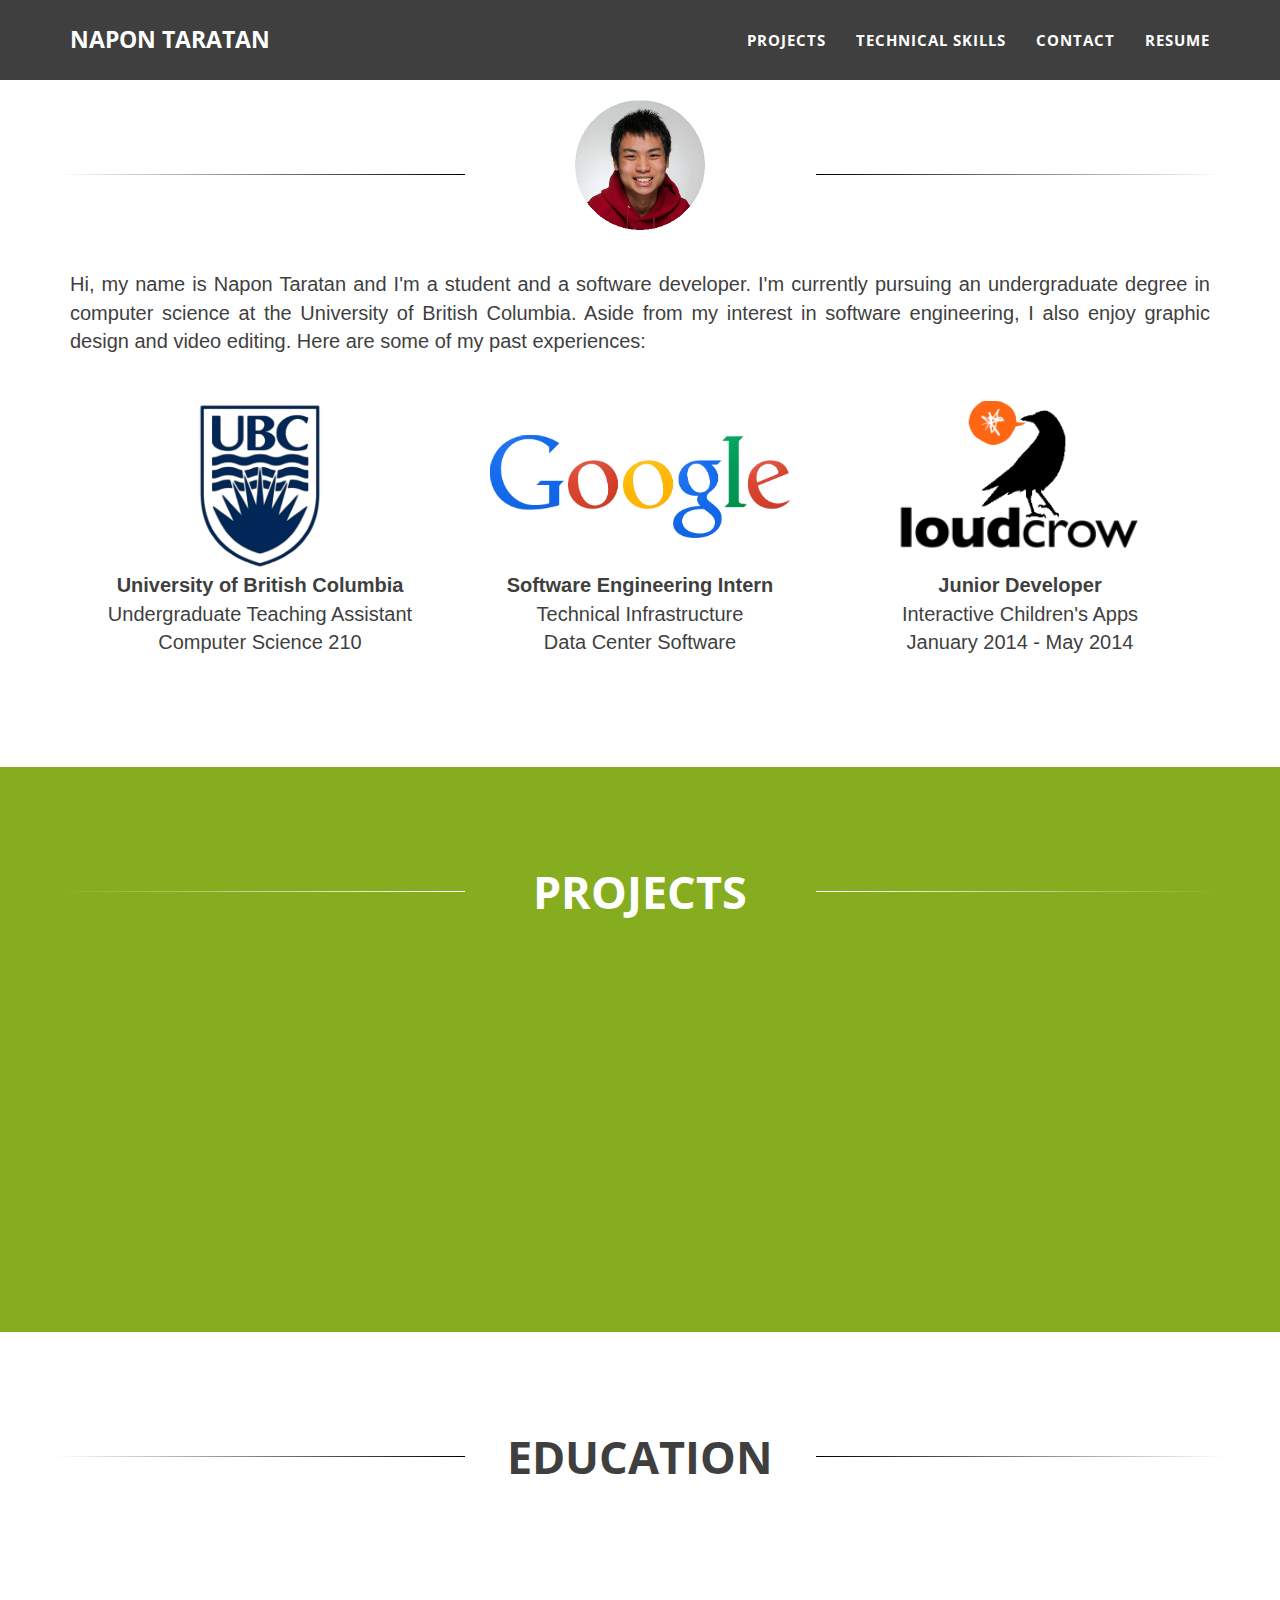
<file: index.html>
<!DOCTYPE html>
<html>
    <head>
    <meta charset="utf-8">
    <meta http-equiv="X-UA-Compatible" content="IE=edge">
    <title>Napon Taratan</title>
    <meta name="viewport" content="width=device-width">
    <meta name="description" content="Student and Software Developer">
    <link rel="canonical" href="http://napontaratan.com//">
    <link rel="alternate" type="application/rss+xml" title="RSS" href="/feed.xml">

    <!-- Custom CSS & Bootstrap Core CSS - Uses Bootswatch Flatly Theme: http://bootswatch.com/flatly/ -->
    <link rel="stylesheet" href="style.css">

    <!-- Custom Fonts -->
    <link rel="stylesheet" href="css/font-awesome/css/font-awesome.min.css">
    <link href='http://fonts.googleapis.com/css?family=Open+Sans:300,400,700' rel='stylesheet' type='text/css'>

    <!-- HTML5 Shim and Respond.js IE8 support of HTML5 elements and media queries -->
    <!-- WARNING: Respond.js doesn't work if you view the page via file:// -->
    <!--[if lt IE 9]>
        <script src="https://oss.maxcdn.com/libs/html5shiv/3.7.0/html5shiv.js"></script>
        <script src="https://oss.maxcdn.com/libs/respond.js/1.4.2/respond.min.js"></script>
    <![endif]-->
</head>

    <body id="page-top" class="index">
       <!-- Navigation -->
    <nav class="navbar navbar-default navbar-fixed-top navbar-shrink">
        <div class="container">
            <div class="navbar-header page-scroll">
                <button type="button" class="navbar-toggle" data-toggle="collapse" data-target="#bs-example-navbar-collapse-1">
                    <span class="sr-only">Toggle navigation</span>
                    <span class="icon-bar"></span>
                    <span class="icon-bar"></span>
                    <span class="icon-bar"></span>
                </button>
                <a class="navbar-brand" href="#page-top">Napon Taratan</a>
            </div>

            <div class="collapse navbar-collapse" id="bs-example-navbar-collapse-1">
                <ul class="nav navbar-nav navbar-right">
                    <li class="hidden">
                        <a href="#page-top"></a>
                    </li>
                    <li class="page-scroll">
                        <a href="#portfolio">Projects</a>
                    </li>
                    <li class="page-scroll">
                        <a href="#skills">Technical Skills</a>
                    </li>
                    <li class="page-scroll">
                        <a href="#contact">Contact</a>
                    </li>
                    <li class="page-scroll">
                        <a href="#resume">Resume</a>
                    </li>
                </ul>
            </div>
            <!-- /.navbar-collapse -->
        </div>
        <!-- /.container-fluid -->
    </nav>
     <!-- About Section -->
    <section id="about">
        <div class="container">
            <div class="row">
                <div class="col-lg-12 text-center">
                    <div id="profile-picture" class="title"><h2><img class="chat-head" src="img/profile.png" height="130" alt="profile picture"></h2></div>
                </div>
            </div>
            <div class="row">
                <div class="intro-description" data-sr="scale up 20%, over 0.5s">
                    <p>Hi, my name is Napon Taratan and I'm a student and a software developer. I'm currently pursuing an undergraduate degree in computer science at the University of British Columbia. Aside from my interest in software engineering, I also enjoy graphic design and video editing. Here are some of my past experiences:</p>
                </div>
                <div class="col-lg-12 experience-logos">
                    <div class="col-md-4 table-align-bottom" data-sr>
                        <img src="img/ubc_dark.png" class="center-block" alt="UBC" />
                        <div class="text-center"><p><b>University of British Columbia</b><br>Undergraduate Teaching Assistant<br>Computer Science 210</p></div>
                    </div>
                    <div class="col-md-4 table-align-bottom" data-sr>
                        <img src="img/google.png" class="center-block" alt="Google" />
                        <div class="text-center"><p><b>Software Engineering Intern</b><br>
                        Technical Infrastructure<br>Data Center Software</p></div>
                    </div>
                    <div class="col-md-4 table-align-bottom" data-sr>
                        <img src="img/loudcrow_dark.png" class="center-block" alt="Loudcrow" />
                        <div class="text-center"><p><b>Junior Developer</b><br>
                        Interactive Children's Apps<br>January 2014 - May 2014</p></div>
                    </div>
                </div>
            </div>
        </div>
    </section>
    
    <!-- Project Grid Section -->
    <section class="success" id="portfolio">
        <div class="container">
            <div class="row">
                <div class="col-lg-12 text-center">
                    <div id="page-title" class="title"><h2>Projects</h2></div>
                </div>
            </div>
            <div class="row">
                
                    <div class="col-sm-4 portfolio-item" data-sr='vFactor 0.7, ease up 100%, over 0.7s'>
                        <a href="#portfolioModal-1" class="portfolio-link" data-toggle="modal">
                            <div class="caption">
                                <div class="caption-content">
                                    <i class="fa fa-file-text fa-3x"></i>
                                </div>
                            </div>
                            <img src="img/portfolio/vibernate-1.png" class="img-responsive" alt="">
                        </a>
                    </div>
                
                    <div class="col-sm-4 portfolio-item" data-sr='vFactor 0.7, ease up 100%, over 0.7s'>
                        <a href="#portfolioModal-2" class="portfolio-link" data-toggle="modal">
                            <div class="caption">
                                <div class="caption-content">
                                    <i class="fa fa-file-text fa-3x"></i>
                                </div>
                            </div>
                            <img src="img/portfolio/bruce-1.png" class="img-responsive" alt="">
                        </a>
                    </div>
                
                    <div class="col-sm-4 portfolio-item" data-sr='vFactor 0.7, ease up 100%, over 0.7s'>
                        <a href="#portfolioModal-3" class="portfolio-link" data-toggle="modal">
                            <div class="caption">
                                <div class="caption-content">
                                    <i class="fa fa-file-text fa-3x"></i>
                                </div>
                            </div>
                            <img src="img/portfolio/wtf-1.png" class="img-responsive" alt="">
                        </a>
                    </div>
                
            </div>
        </div>
    </section>
     <!-- Skills Section -->
    <section id="skills">
        <div class="container">
            <div class="row">
                <div class="col-lg-12 text-center">
                    <div id="page-title" class="title"><h2>Education</h2></div>
                </div>
            </div>
            <div class="row">
                <div class="col-lg-5 col-lg-offset-1" data-sr>
                    <h3>University of British Columbia</h3>
                    <b>Faculty of Science - Computer Science </b><br>
                    September 2012 - May 2017
                    <br>
                    <p>Courses completed:</p>
                    <ul>
                      <li>CPSC 310: Introduction to Software Engineering</li>
                      <li>CPSC 313: Computer Hardware and Operating Systems</li>
                      <li>CPSC 320: Algorithm Design and Analysis</li>
                      <li>MATH 221: Matrix Algebra
                      </li>
                   </ul>
                </div>
                <div class="col-lg-5" data-sr>
                    <h3>Languages</h3>
                    <div class="col-lg-10">
                        <div class="row">
                            <div class="progress">
                              <div class="progress-bar progress-bar-warning progress-bar-striped" role="progressbar" aria-valuenow="40" aria-valuemin="0" aria-valuemax="100" style="width: 90%">
                                Java
                              </div>
                            </div>
                        </div>
                        <div class="row">
                            <div class="progress">
                              <div class="progress-bar progress-bar-warning progress-bar-striped" role="progressbar" aria-valuenow="40" aria-valuemin="0" aria-valuemax="100" style="width: 80%">
                                Javascript
                              </div>
                            </div>
                        </div>
                        <div class="row">
                            <div class="progress">
                              <div class="progress-bar progress-bar-warning progress-bar-striped" role="progressbar" aria-valuenow="40" aria-valuemin="0" aria-valuemax="100" style="width: 60%">
                                HTML/CSS
                              </div>
                            </div>
                        </div>
                        <div class="row">
                            <div class="progress">
                              <div class="progress-bar progress-bar-warning progress-bar-striped" role="progressbar" aria-valuenow="40" aria-valuemin="0" aria-valuemax="100" style="width: 40%">
                                C++
                              </div>
                            </div>
                        </div>
                    </div>  
                </div>
            </div>
        </div>
    </section>
     <!-- Contact Section -->
<footer id="contact" class="text-center">
    <div class="footer-above success">
        <div class="container" data-sr="vFactor 0.25">
            <div class="row">
                <div class="col-lg-12 text-center"><h2>Contact</h2></div>
            </div>
            <div class="row">
                <div class="col-lg-8 col-lg-offset-2">
                    <form name="sentMessage" id="contactForm" novalidate>
                        <div class="row control-group">
                            <div class="form-group col-xs-12 floating-label-form-group controls">
                                <label>Name</label>
                                <input type="text" class="form-control" placeholder="Name" id="name" required data-validation-required-message="Please enter your name." autocomplete="off">
                                <p class="help-block text-danger"></p>
                            </div>
                        </div>
                        <div class="row control-group">
                            <div class="form-group col-xs-12 floating-label-form-group controls">
                                <label>Email Address</label>
                                <input type="email" class="form-control" placeholder="Email Address" id="email" required data-validation-required-message="Please enter your email address.">
                                <p class="help-block text-danger" autocomplete="off"></p>
                            </div>
                        </div>
                        <div class="row control-group">
                            <div class="form-group col-xs-12 floating-label-form-group controls">
                                <label>Phone Number</label>
                                <input type="tel" class="form-control" placeholder="Phone Number" id="phone" required data-validation-required-message="Please enter your phone number.">
                                <p class="help-block text-danger" autocomplete="off"></p>
                            </div>
                        </div>
                        <div class="row control-group">
                            <div class="form-group col-xs-12 floating-label-form-group controls">
                                <label>Message</label>
                                <textarea rows="5" class="form-control" placeholder="Message" id="message" required data-validation-required-message="Please enter a message."></textarea>
                                <p class="help-block text-danger"></p>
                            </div>
                        </div>
                        <br>
                        <div id="success"></div>
                        <div class="row">
                            <div class="form-group col-xs-12">
                                <button type="submit" class="btn btn-success btn-lg submit-form">
                                <i class="fa fa-paper-plane-o"> Send</i></button>
                            </div>
                        </div>
                    </form>
                </div>
            </div>
        </div>
    </div>
</footer>   
        <!-- Footer -->
    <footer id="resume" class="text-center">
        <div class="footer-below">
            <div class="container">
                <div class="row">
                    <div class="col-lg-12">
                        <ul class="list-inline" data-sr>
                            
                            <li>
                                <a href="https://www.facebook.com/Nap.kun" class="btn-social btn-outline"><i class="fa fa-fw fa-facebook"></i></a>
                            </li>
                            
                            <li>
                                <a href="https://github.com/napon" class="btn-social btn-outline"><i class="fa fa-fw fa-github"></i></a>
                            </li>
                            
                            <li>
                                <a href="https://ca.linkedin.com/in/napontaratan" class="btn-social btn-outline"><i class="fa fa-fw fa-linkedin"></i></a>
                            </li>
                            
                        </ul>
                    </div>
                    <div data-sr>
                    <a href="Resume-Napon-Taratan-S15.pdf">
                    <button class="btn btn-outline">
                        <i class="fa fa-file-pdf-o"> Download Resume</i>
                    </button>
                    </a>
                    </div>
                </div>
            </div>
        </div>
    </footer>

    <!-- Scroll to Top Button (Only visible on small and extra-small screen sizes) -->
    <div class="scroll-top page-scroll visible-xs visible-sm">
        <a class="btn btn-primary" href="#page-top">
            <i class="fa fa-chevron-up"></i>
        </a>
    </div>

     <!-- Portfolio Modals -->
 
    <div class="portfolio-modal modal fade" id="portfolioModal-1" tabindex="-1" role="dialog" aria-hidden="true">
        <div class="modal-content">
            <div class="close-modal" data-dismiss="modal">
                <div class="lr">
                    <div class="rl">
                    </div>
                </div>
            </div>
            <div class="container">
                <div class="row">
                    <div class="col-lg-8 col-lg-offset-2">
                        <div class="modal-body">
                            <h1>Vibernate 2.0</h1>
                            <ul class="list-inline item-details">
                                <li>Platform:
                                    <strong>Android</strong>
                                </li>
                                <li>Duration:
                                    <strong>March 2015 - May 2015</strong>
                                </li>
                                <li>Tools:
                                    <strong>IntelliJ, Git, Android SDK</strong>
                                </li>
                            </ul>

                            <p class="text-left"><img src="img/portfolio/vibernate-1.png" class="img-responsive img-centered" alt="vibernate poster"><img src="img/portfolio/vibernate-2.png" class="img-responsive img-centered" alt="vibernate screenshots">The Vibernate app lets you schedule your phone to automatically switch from ringtone to vibrate/silent and back again!<br><br>Got lectures every Monday and Friday from 8-10? Simply set up a Vibernate timer and forget about interrupting class for the rest of the year! And don't worry about missing any calls. Vibernate will conveniently set your phone back to its normal ringtone right after class. This app will keep your phone quiet only when you want it to be!</p>
                            
                            <br>
                            
                            <h4>Responsibilities</h4>
                            <p class="text-left"><ul class="text-left"><li>Implemented the core functionality of the app that controls the device’s ring tone mode by issuing Pending Intents and using Broadcast Receivers to trigger actions at a specified time.</li><li>Implemented a tutorial for new users that gets triggered when the app is launched for the first time. The tutorial goes over the key features of the app.</li><li>Implemented the activity which allows users to create and modify timers.</li><li>Worked with a designer in the design of the UX/UI of the app</li><li>Published the app to the Play store.</li></ul></p>

                            <p class="text-left"><div class=""><ul class="list-inline"><li><a href="https://github.com/UBC-CS310-2014w1/WheresTheFood" class="btn-social-dark btn-outline-dark"><i class="fa fa-fw fa-github"></i></a></li><li><a href="https://play.google.com/store/apps/details?id=com.napontaratan.vibernate" class="btn-social-dark btn-outline-dark"><i class="fa fa-fw fa-external-link-square"></i></a></li></ul></div></p>

                            <button type="button" class="btn btn-default close-btn" data-dismiss="modal"><i class="fa fa-times"></i> Close</button>
                        </div>
                    </div>
                </div>
            </div>
        </div>
    </div>

    <div class="portfolio-modal modal fade" id="portfolioModal-2" tabindex="-1" role="dialog" aria-hidden="true">
        <div class="modal-content">
            <div class="close-modal" data-dismiss="modal">
                <div class="lr">
                    <div class="rl">
                    </div>
                </div>
            </div>
            <div class="container">
                <div class="row">
                    <div class="col-lg-8 col-lg-offset-2">
                        <div class="modal-body">
                            <h1>Bruce Guitars</h1>
                            <ul class="list-inline item-details">
                                <li>Platform:
                                    <strong>Web</strong>
                                </li>
                                <li>Duration:
                                    <strong>Summer 2014</strong>
                                </li>
                                <li>Tools:
                                    <strong>HTML, CSS, Javascript, JQuery, Git</strong>
                                </li>
                            </ul>

                            <p class="text-left"><img src="img/portfolio/bruce-1.png" class="img-responsive img-centered" alt="vibernate poster"><img src="img/portfolio/bruce-2.png" class="img-responsive img-centered" alt="vibernate screenshots">Bruce Guitars is a local Vancouver premium boutique guitar shop created mainly to help fellow artists and musicians find their sound. This project is a redesign of the existing Bruce Guitars website as part of MyPlanet's fellowship program.<br><br>After talking to Bruce and conducting interviews with some of his customers, we noticed a clear disconnect in Bruce's site experience and the intimate experience his customers find in-store. With this in mind, we rethought the flow of the site’s content to be more intuitive and presents Bruce's passion for his business and his customers.</p>
                            
                            <br>
                            
                            <h4>Responsibilities</h4>
                            <p class="text-left"><ul class="text-left"><li>Implemented the dynamic loading of HTML5 video backgrounds based on the user’s interaction with different elements on the site.</li><li>Collaborated with the designers in implementing the interactivity and functionality of the website.</li></ul></p>

                            <p class="text-left"><div class="col-lg-12"><ul class="list-inline"><li><a href="https://github.com/napon/BruceGuitars" class="btn-social-dark btn-outline-dark"><i class="fa fa-fw fa-github"></i></a></li><li><a href="http://bruceguitars.maryngo.ca/" class="btn-social-dark btn-outline-dark"><i class="fa fa-fw fa-external-link-square"></i></a></li></ul></div></p>

                            <button type="button" class="btn btn-default close-btn" data-dismiss="modal"><i class="fa fa-times"></i> Close</button>
                        </div>
                    </div>
                </div>
            </div>
        </div>
    </div>

    <div class="portfolio-modal modal fade" id="portfolioModal-3" tabindex="-1" role="dialog" aria-hidden="true">
        <div class="modal-content">
            <div class="close-modal" data-dismiss="modal">
                <div class="lr">
                    <div class="rl">
                    </div>
                </div>
            </div>
            <div class="container">
                <div class="row">
                    <div class="col-lg-8 col-lg-offset-2">
                        <div class="modal-body">
                            <h1>Where's The Food</h1>
                            <ul class="list-inline item-details">
                                <li>Platform:
                                    <strong>Web</strong>
                                </li>
                                <li>Duration:
                                    <strong>Fall 2014</strong>
                                </li>
                                <li>Tools:
                                    <strong>HTML, CSS, Javascript, JQuery, Git, Sublime Text</strong>
                                </li>
                            </ul>

                            <p class="text-left"><img src="img/portfolio/wtf-1.png" class="img-responsive img-centered" alt="vibernate poster">WheresTheFood is a web application that allows users to view local food vendors in Vancouver. We are using Food Vendors Data Catalogue provided by the city of Vancouver together with Google Maps API to create an easy-to-navigate map view where each marker on the map represents a food vendor location. Users can click on each marker to view more details about the food vendor as well as their hours of operation which are fetched from Yelp API.<br><br>Each user can log into their Google Account to add and edit personal favourite food truck locations. They can also attach a short memo for each food truck for things like their orders and special deals. This information is stored and loaded the next time the user logs back in. Finally we are integrating Facebook to allow users to share their favourite food trucks with friends on Facebook.<br><br>Given the size of the project, we decided on using BackboneJS because of it's simplicity as well as using Firebase for real-time data sync and storage.</p>
                            
                            <br>
                            
                            <h4>Responsibilities</h4>
                            <p class="text-left"><ul class="text-left"><li>Parsed JSON dataset of local food trucks in Vancouver and stored on the server-side along with users' information.</li><li>Implemented Facebook integration and login to allow users to like, favourite, add comments and memos for different food trucks.</li><li>Implemented a search functionality that allows users to look up food trucks and filter based on ratings and distance from the user</li><li>Integrated Google Maps API to plot food trucks on an interactive map</li></ul></p>

                            <p class="text-left"><div class="col-lg-12"><ul class="list-inline"><li><a href="https://github.com/napon/WheresTheFood" class="btn-social-dark btn-outline-dark"><i class="fa fa-fw fa-github"></i></a></li><li><a href="https://vivid-torch-5902.firebaseapp.com/" class="btn-social-dark btn-outline-dark"><i class="fa fa-fw fa-external-link-square"></i></a></li></ul></div></p>

                            <button type="button" class="btn btn-default close-btn" data-dismiss="modal"><i class="fa fa-times"></i> Close</button>
                        </div>
                    </div>
                </div>
            </div>
        </div>
    </div>

     <!-- jQuery Version 1.11.0 -->
    <script src="js/jquery-1.11.0.js"></script>

    <!-- Bootstrap Core JavaScript -->
    <script src="js/bootstrap.min.js"></script>

    <!-- Plugin JavaScript -->
    <script src="js/jquery.easing.min.js"></script>
    <script src="js/classie.js"></script>
    <script src="js/scrollReveal.min.js"></script>

    <!-- Contact Form JavaScript -->
    <script src="js/jqBootstrapValidation.js"></script>
    <script src="js/contact_me.js"></script>

    <!-- Custom Theme JavaScript -->
    <script src="js/freelancer.js"></script>

    <script>
        $(document).ready(function() {
            window.sr = new scrollReveal({ mobile: true });
            
            var pic = $('.chat-head');
            pic.css('position', 'relative');
            pic.css('top', '-100px');
            pic.css('visibility', 'visible');
            pic.animate({
                top: "0px",
              }, {
                duration: 800,
                easing: 'easeOutBounce'
            });
        });
    </script>
    </body>
</html>
</file>
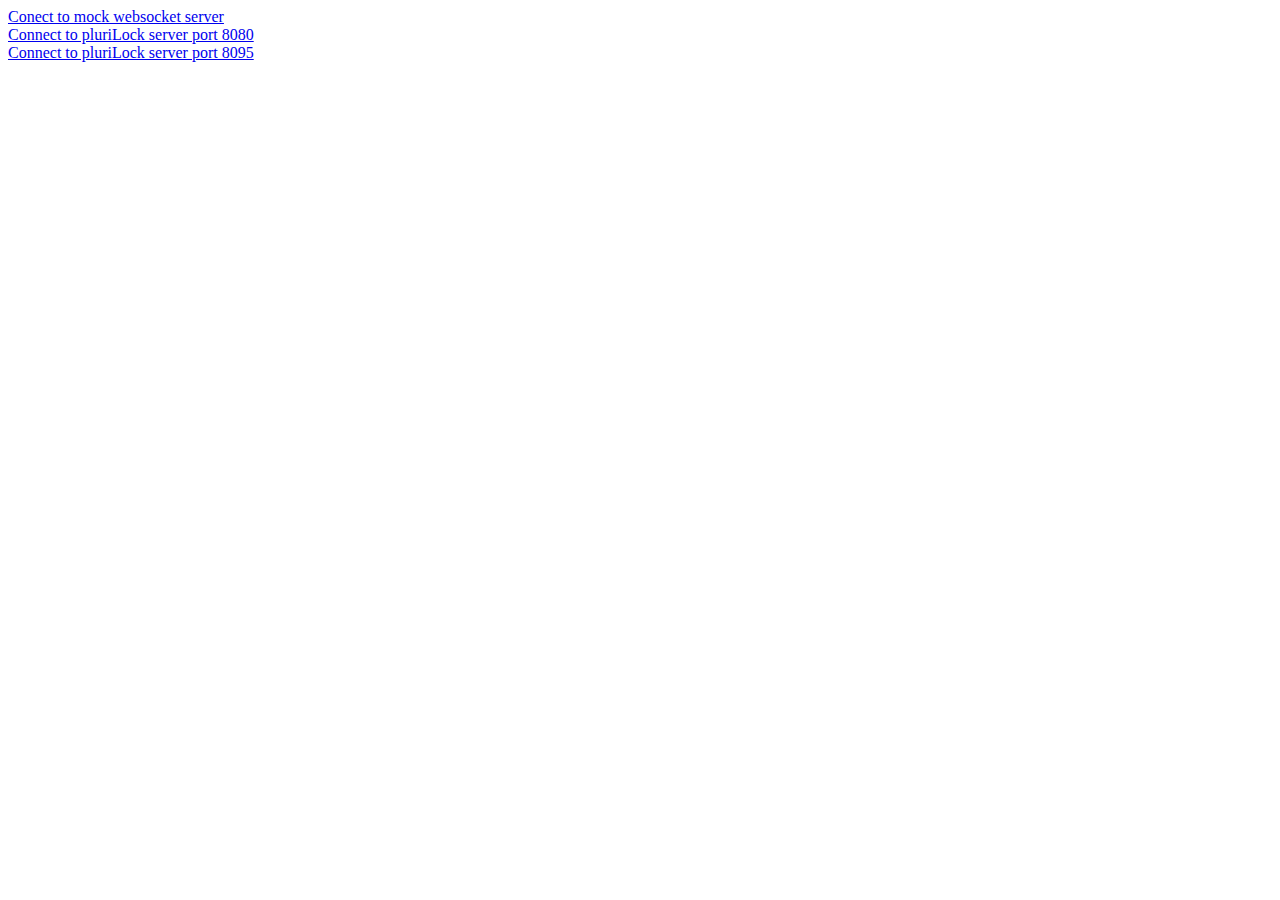
<file: websocket_test.html>
<!DOCTYPE HTML>
<html>
   <head>
      <script type="text/javascript">
         var mock_server = "ws://129.121.9.44:8080/";
         var pluriLock_server_8080 = "ws://184.66.140.77:8080/";
	 var pluriLock_server_8095 = "ws://184.66.140.77:8095/";
         function WebSocketTest(url) {
               var data = {
                  "btClientType":"web",
                  "btClientVersion":"1.0",
                  "userID":"testUser",
                  "domain":"testDomain",
                  "data":[
                     {"evtType":"di","fromKey":65,"toKey":70,"span":23},
                     {"evtType":"mono","key":83,"span":33},
                     {"evtType":"mono","key":70,"span":34},
                     {"evtType":"di","fromKey":70,"toKey":13,"span":12},
                     {"evtType":"mono","key":13,"span":78},
                     {"evtType":"di","fromKey":13,"toKey":65,"span":80},
                     {"evtType":"mono","key":83,"span":10},
                     {"evtType":"mono","key":65,"span":45},
                     {"evtType":"di","fromKey":68,"toKey":65,"span":-45},
                     {"evtType":"mono","key":83,"span":32}
                  ]
               }; 
            if ("WebSocket" in window) {
               var ws = new WebSocket(url);
               alert("Connecting to " + url);
               console.log("Connecting to " + url);

               ws.onopen = function() {
                  alert("Connected. Sending data..");
                  console.log("Connected. Sending data..");
                  ws.send(JSON.stringify(data));
               };
				
               ws.onmessage = function (evt) { 
                  var received_msg = evt.data;
                  alert("Message received:" + received_msg);
                  console.log("Message received:" + received_msg);
                  ws.close();
               };
				
               ws.onclose = function() { 
                  // websocket is closed.
                  alert("Connection closed..."); 
                  console.log("Connection closed..."); 
               };
            }
            
            else {
               // The browser doesn't support WebSocket
               alert("WebSocket NOT supported by your Browser!");
               console.log("WebSocket NOT supported by your Browser!");
            }
         }
         
         </script>
      </head>
   <body>
      <div>
         <a href="javascript:WebSocketTest(mock_server)">Conect to mock websocket server</a>
         <br>
         <a href="javascript:WebSocketTest(pluriLock_server_8080)">Connect to pluriLock server port 8080</a>
 	<br>
         <a href="javascript:WebSocketTest(pluriLock_server_8095)">Connect to pluriLock server port 8095</a>
      </div>
   </body>
</html>
</file>
